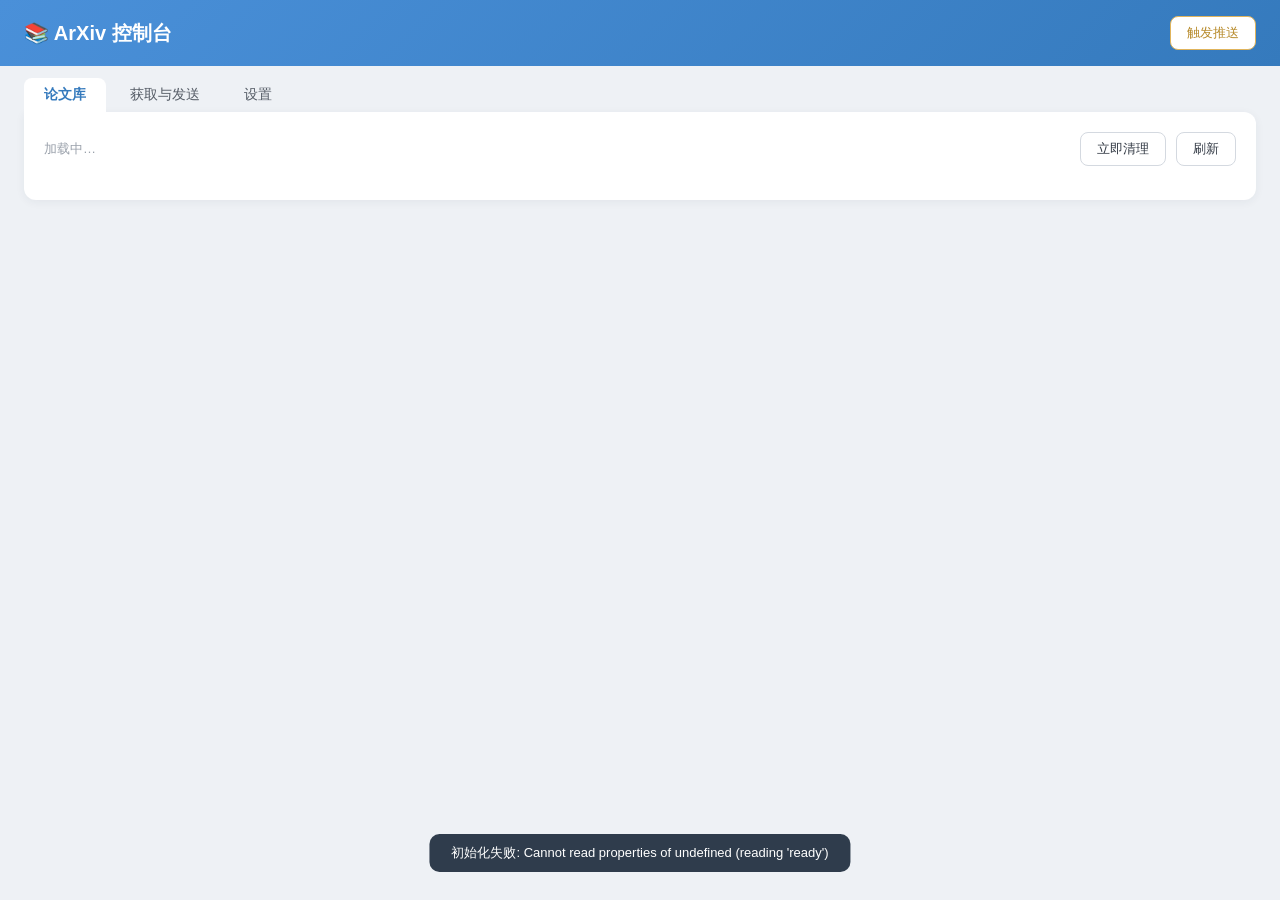
<file: pages/arxiv/index.html>
<!doctype html>
<html lang="zh-CN">
  <head>
    <meta charset="utf-8" />
    <meta name="viewport" content="width=device-width, initial-scale=1" />
    <title>ArXiv 控制台</title>
    <link rel="stylesheet" href="./style.css" />
  </head>
  <body>
    <header class="topbar">
      <h1>📚 ArXiv 控制台</h1>
      <span class="spacer"></span>
      <button id="btn-trigger" class="btn warn" title="立即执行一次定时推送">触发推送</button>
    </header>

    <nav class="tabs">
      <button class="tab active" data-tab="library">论文库</button>
      <button class="tab" data-tab="fetcher">获取与发送</button>
      <button class="tab" data-tab="settings">设置</button>
    </nav>

    <!-- ── 论文库（左右分栏） ─────────────────── -->
    <section id="tab-library" class="tab-page">
      <div class="panel">
        <div class="panel-row">
          <span id="storage-info" class="muted">加载中…</span>
          <span class="spacer"></span>
          <button id="btn-delete-selected" class="btn warn hidden">删除选中</button>
          <button id="btn-cleanup" class="btn">立即清理</button>
          <button id="btn-reload-library" class="btn">刷新</button>
        </div>
        <div id="library-empty" class="empty hidden">
          暂无论文记录。论文通过定时推送或「获取与发送」手动发送后会出现在这里。
        </div>
        <div id="library-split" class="split hidden">
          <!-- 左栏：论文列表 -->
          <div id="library-list" class="fetch-list"></div>

          <!-- 右栏：论文详情 + 重发面板 -->
          <div id="library-detail" class="preview hidden">
            <div id="detail-title" class="preview-title"></div>
            <div id="detail-meta" class="detail-meta"></div>
            <div class="tabs small">
              <button class="dtab active" data-dtab="abstract">摘要</button>
              <button class="dtab" data-dtab="summary">AI 总结</button>
              <button class="dtab" data-dtab="screenshot">首页截图</button>
              <button class="dtab" data-dtab="card">卡片图片</button>
              <button class="dtab" data-dtab="preview">发送预览</button>
            </div>
            <pre id="detail-abstract" class="preview-text"></pre>
            <div id="detail-image-wrap" class="hidden center">
              <img id="detail-image" alt="论文图片" />
            </div>

            <!-- 发送预览：按当前发送配置重新渲染 -->
            <div id="detail-preview-panel" class="hidden">
              <div class="tabs small">
                <button class="pvtab active" data-pvtab="plain">纯文本</button>
                <button class="pvtab" data-pvtab="markdown">Markdown</button>
                <button class="pvtab" data-pvtab="image">卡片图片</button>
              </div>
              <pre id="detail-preview-text" class="preview-text"></pre>
              <div id="detail-preview-image-wrap" class="hidden center">
                <img id="detail-preview-image" alt="卡片预览" />
              </div>
              <div class="panel-row preview-actions">
                <label class="check">
                  <input id="detail-preview-as-image" type="checkbox" />
                  渲染卡片图片
                </label>
                <span class="spacer"></span>
                <button id="btn-detail-preview" class="btn">渲染预览</button>
              </div>
              <div class="muted">预览按当前发送配置生成，修改配置后请重新渲染；渲染的卡片会保存为该论文的最新卡片。</div>
            </div>

            <div class="detail-actions">
              <button id="btn-detail-pdf" class="btn hidden">下载 PDF</button>
              <a id="detail-arxiv-link" class="btn" href="#" target="_blank" rel="noopener">arXiv 页面</a>
            </div>

            <div class="send-form">
              <label>
                重发到会话
                <input id="detail-session" class="input" list="session-list" placeholder="aiocqhttp:GroupMessage:123456" />
              </label>
              <div class="send-grid">
                <label>
                  文本格式
                  <select id="detail-format" class="input">
                    <option value="auto">auto（跟随平台配置）</option>
                    <option value="plain">plain</option>
                    <option value="markdown">markdown</option>
                  </select>
                </label>
                <label>
                  卡片模板
                  <input id="detail-template" class="input" list="template-list" placeholder="default" />
                </label>
              </div>
              <div class="send-grid">
                <label class="check">
                  <input id="detail-as-image" type="checkbox" />
                  按图发送
                </label>
                <label class="check">
                  <input id="detail-send-abstract" type="checkbox" checked />
                  包含摘要
                </label>
                <label class="check">
                  <input id="detail-attach-pdf" type="checkbox" checked />
                  附带 PDF
                </label>
                <label class="check">
                  <input id="detail-screenshot" type="checkbox" checked />
                  截图首页
                </label>
              </div>
              <div class="panel-row">
                <span class="spacer"></span>
                <button id="btn-resend" class="btn primary">重发此论文</button>
              </div>
            </div>
          </div>
        </div>
      </div>
    </section>

    <!-- ── 获取与发送（左右分栏） ────────────────── -->
    <section id="tab-fetcher" class="tab-page hidden">
      <div class="panel">
        <div class="panel-row wrap">
          <select id="fetch-mode" class="input">
            <option value="latest">最新论文（按配置分类）</option>
            <option value="search">关键词搜索</option>
            <option value="id">按 ID / 链接</option>
          </select>
          <input
            id="fetch-query"
            class="input grow"
            placeholder="关键词或 arXiv ID / 链接（最新模式留空）"
          />
          <input id="fetch-count" class="input num" type="number" min="1" max="20" value="3" title="数量" />
          <button id="btn-fetch" class="btn primary">获取论文</button>
        </div>

        <div class="split">
          <!-- 左栏：论文列表 -->
          <div id="fetch-list" class="fetch-list">
            <div class="empty">点击「获取论文」加载论文列表</div>
          </div>

          <!-- 右栏：预览 + 发送面板 -->
          <div id="preview-pane" class="preview hidden">
            <div id="preview-title" class="preview-title"></div>
            <div class="tabs small">
              <button class="ptab active" data-ptab="plain">纯文本</button>
              <button class="ptab" data-ptab="markdown">Markdown</button>
              <button class="ptab" data-ptab="image">卡片图片</button>
            </div>
            <pre id="preview-text" class="preview-text"></pre>
            <div id="preview-image-wrap" class="hidden center">
              <img id="preview-image" alt="卡片预览" />
            </div>

            <div class="send-form">
              <label>
                目标会话
                <input id="send-session" class="input" list="session-list" placeholder="aiocqhttp:GroupMessage:123456" />
                <datalist id="session-list"></datalist>
              </label>
              <div id="session-platform" class="muted"></div>

              <div class="send-grid">
                <label>
                  文本格式
                  <select id="send-format" class="input">
                    <option value="auto">auto（跟随平台配置）</option>
                    <option value="plain">plain</option>
                    <option value="markdown">markdown</option>
                  </select>
                </label>
                <label id="wrap-send-template">
                  卡片模板
                  <input id="send-template" class="input" list="template-list" placeholder="default" />
                  <datalist id="template-list"></datalist>
                </label>
              </div>

              <div class="send-grid">
                <label class="check">
                  <input id="send-as-image" type="checkbox" />
                  按图发送
                </label>
                <label class="check">
                  <input id="send-abstract" type="checkbox" checked />
                  包含摘要
                </label>
                <label class="check">
                  <input id="send-attach-pdf" type="checkbox" checked />
                  附带 PDF
                </label>
                <label class="check">
                  <input id="send-screenshot" type="checkbox" checked />
                  截图首页
                </label>
              </div>

              <div class="panel-row">
                <button id="btn-preview" class="btn">预览样式</button>
                <button id="btn-send" class="btn primary">发送到会话</button>
              </div>
            </div>
          </div>
        </div>
      </div>
    </section>

    <!-- ── 设置 ──────────────────────────────── -->
    <section id="tab-settings" class="tab-page hidden">
      <div class="panel">
        <div class="panel-row">
          <span class="muted">在控制台内直接修改插件配置，保存后立即生效。</span>
          <span class="spacer"></span>
          <button id="btn-reload-config" class="btn">重新读取</button>
        </div>

        <div class="settings-grid">
          <div class="settings-block">
            <h3>ArXiv 获取</h3>
            <label>学科分类（每行一个，如 cs.AI）
              <textarea id="cfg-categories" class="input" rows="2"></textarea>
            </label>
            <label>关键词标签（每行一个，留空仅按分类筛选）
              <textarea id="cfg-tags" class="input" rows="2"></textarea>
            </label>
            <label>每次推送/搜索最大论文数量
              <input id="cfg-max-results" class="input num" type="number" min="1" max="20" />
            </label>
            <label>HTTP 请求超时（秒）
              <input id="cfg-timeout" class="input num" type="number" min="5" max="120" />
            </label>
            <label>PDF 下载镜像站（每行一个，按优先级排列）
              <textarea id="cfg-pdf-mirrors" class="input" rows="2"></textarea>
            </label>
          </div>

          <div class="settings-block">
            <h3>定时推送</h3>
            <label>推送时间（HH:MM）
              <input id="cfg-push-time" class="input" placeholder="09:00" />
            </label>
            <label>推送时区
              <input id="cfg-push-timezone" class="input" placeholder="Asia/Shanghai" />
            </label>
            <label>目标会话（每行一个 UMO）
              <textarea id="cfg-target-sessions" class="input" rows="3"></textarea>
            </label>
            <label>已发送记录保留天数（去重）
              <input id="cfg-history-days" class="input num" type="number" min="1" />
            </label>
          </div>

          <div class="settings-block">
            <h3>发送内容</h3>
            <label class="check"><input id="cfg-send-abstract" type="checkbox" /> 发送摘要</label>
            <label class="check"><input id="cfg-abstract-as-image" type="checkbox" /> 摘要渲染为图片</label>
            <label class="check"><input id="cfg-attach-pdf" type="checkbox" /> 附带 PDF</label>
            <label class="check"><input id="cfg-screenshot-pdf" type="checkbox" /> 截图 PDF 首页</label>
            <label>截图 DPI（72~300）
              <input id="cfg-screenshot-dpi" class="input num" type="number" min="72" max="300" />
            </label>
            <label>PDF 最大体积（MB）
              <input id="cfg-max-pdf-size" class="input num" type="number" min="1" max="100" />
            </label>
          </div>

          <div class="settings-block">
            <h3>平台适配</h3>
            <label class="check"><input id="cfg-send-as-image" type="checkbox" /> 按图发送（t2i 卡片）</label>
            <label>卡片模板
              <input id="cfg-image-template" class="input" list="template-list" placeholder="default" />
            </label>
            <label>默认平台文本格式
              <select id="cfg-default-format" class="input">
                <option value="plain">plain</option>
                <option value="markdown">markdown</option>
              </select>
            </label>
            <label>QQ 官方文本格式
              <select id="cfg-qqofficial-format" class="input">
                <option value="plain">plain</option>
                <option value="markdown">markdown</option>
              </select>
            </label>
            <label class="check"><input id="cfg-aiocqhttp-forward" type="checkbox" /> aiocqhttp 合并转发</label>
            <label>合并转发机器人昵称
              <input id="cfg-aiocqhttp-bot-name" class="input" placeholder="ArXiv Bot" />
            </label>
            <div class="instances-head">
              <span class="muted">实例级适配（优先级最高）</span>
              <button id="btn-add-instance" class="btn small">添加实例</button>
            </div>
            <div id="instances-list"></div>
          </div>

          <div class="settings-block">
            <h3>论文库存储</h3>
            <label class="check"><input id="cfg-store-papers" type="checkbox" /> 存储已发送论文与 PDF</label>
            <label>保留天数
              <input id="cfg-retention-days" class="input num" type="number" min="1" value="7" />
            </label>
          </div>

          <div class="settings-block">
            <h3>LLM 赋能</h3>
            <label>摘要处理方式
              <select id="cfg-abstract-mode" class="input">
                <option value="original">英文（原文）</option>
                <option value="llm_chinese">中文（LLM 翻译）</option>
              </select>
            </label>
            <label>摘要翻译 LLM 提供商 ID（留空用默认）
              <input id="cfg-translate-provider" class="input" placeholder="留空使用默认提供商" />
            </label>
            <label class="check"><input id="cfg-llm-summarize" type="checkbox" /> 使用 LLM 总结论文</label>
            <label>总结 LLM 提供商 ID（需视觉模型，留空用默认）
              <input id="cfg-summarize-provider" class="input" placeholder="留空使用默认提供商" />
            </label>
            <label>自定义总结 Prompt（留空用默认）
              <textarea id="cfg-summary-prompt" class="input" rows="3"></textarea>
            </label>
          </div>
        </div>

        <div class="panel-row">
          <span id="config-status" class="muted"></span>
          <span class="spacer"></span>
          <button id="btn-save-config" class="btn primary">保存配置</button>
        </div>
      </div>
    </section>

    <div id="toast" class="toast hidden"></div>
    <script type="module" src="./app.js"></script>
  </body>
</html>
</file>
<file: pages/arxiv/style.css>
* {
  box-sizing: border-box;
  margin: 0;
  padding: 0;
}

body {
  font-family: -apple-system, "Segoe UI", "Noto Sans SC", "Microsoft YaHei", sans-serif;
  background: #eef1f5;
  color: #2b2f36;
  min-height: 100vh;
}

.topbar {
  display: flex;
  align-items: center;
  gap: 16px;
  padding: 16px 24px;
  background: linear-gradient(135deg, #4a90d9 0%, #357abd 100%);
  color: #fff;
}

.topbar h1 {
  font-size: 20px;
  font-weight: 700;
}

.tabs {
  display: flex;
  gap: 4px;
  padding: 12px 24px 0;
}

.tab,
.ptab,
.dtab,
.pvtab {
  padding: 8px 20px;
  border: none;
  border-radius: 8px 8px 0 0;
  background: transparent;
  color: #555c66;
  font-size: 14px;
  cursor: pointer;
}

.tab.active,
.ptab.active,
.dtab.active,
.pvtab.active {
  background: #fff;
  color: #357abd;
  font-weight: 600;
}

.tabs.small {
  padding: 0;
  border-bottom: 1px solid #e2e6ec;
}

.ptab,
.dtab,
.pvtab {
  border-radius: 6px 6px 0 0;
  font-size: 13px;
  padding: 6px 14px;
}

.tab-page {
  padding: 0 24px 24px;
}

.panel {
  background: #fff;
  border-radius: 0 12px 12px 12px;
  padding: 20px;
  box-shadow: 0 2px 10px rgba(31, 45, 61, 0.06);
}

.panel-row {
  display: flex;
  align-items: center;
  gap: 10px;
  margin-bottom: 14px;
}

.panel-row.wrap {
  flex-wrap: wrap;
}

.spacer {
  flex: 1;
}

.muted {
  color: #9aa1ab;
  font-size: 13px;
}

.hidden {
  display: none !important;
}

.center {
  text-align: center;
}

.btn {
  padding: 7px 16px;
  border: 1px solid #d4d9e0;
  border-radius: 8px;
  background: #fff;
  color: #333a45;
  font-size: 13px;
  cursor: pointer;
  transition: all 0.15s;
}

.btn:hover {
  border-color: #4a90d9;
  color: #357abd;
}

.btn:disabled {
  opacity: 0.5;
  cursor: not-allowed;
}

.btn.primary {
  background: #4a90d9;
  border-color: #4a90d9;
  color: #fff;
}

.btn.primary:hover {
  background: #357abd;
}

.btn.warn {
  border-color: #e0b45c;
  color: #b78a2a;
}

.input {
  padding: 7px 12px;
  border: 1px solid #d4d9e0;
  border-radius: 8px;
  font-size: 13px;
  background: #fff;
  color: #2b2f36;
}

.input:focus {
  outline: none;
  border-color: #4a90d9;
}

.input.grow {
  flex: 1;
  min-width: 180px;
}

.input.num {
  width: 70px;
}

/* ── 论文库 ─────────────────────────────── */

.check-cell {
  display: flex;
  align-items: flex-start;
  gap: 8px;
}

.check-cell input[type="checkbox"] {
  margin-top: 3px;
  flex-shrink: 0;
}

.cat {
  display: inline-block;
  padding: 1px 10px;
  border-radius: 999px;
  background: #e8f1fb;
  color: #357abd;
  font-size: 12px;
}

.detail-actions {
  display: flex;
  gap: 8px;
  margin-top: 12px;
}

.detail-meta {
  font-size: 12px;
  color: #9aa1ab;
  margin-bottom: 12px;
  display: flex;
  flex-wrap: wrap;
  gap: 6px 14px;
}

a.btn {
  display: inline-flex;
  align-items: center;
  text-decoration: none;
}

.empty {
  padding: 40px 0;
  text-align: center;
  color: #9aa1ab;
  font-size: 13px;
}

/* ── 获取与发送 ─────────────────────────── */

.split {
  display: grid;
  grid-template-columns: minmax(260px, 1fr) minmax(320px, 1.4fr);
  gap: 16px;
}

@media (max-width: 900px) {
  .split {
    grid-template-columns: 1fr;
  }
}

.fetch-list {
  display: flex;
  flex-direction: column;
  gap: 8px;
  max-height: 640px;
  overflow-y: auto;
}

.fetch-item {
  border: 1px solid #e2e6ec;
  border-radius: 8px;
  padding: 10px 14px;
  cursor: pointer;
  transition: border-color 0.15s;
}

.fetch-item:hover {
  border-color: #4a90d9;
}

.fetch-item.selected {
  border-color: #4a90d9;
  background: #f4f8fd;
}

.fetch-item .title {
  font-size: 13px;
  font-weight: 600;
  line-height: 1.5;
}

.fetch-item .meta {
  font-size: 12px;
  color: #9aa1ab;
  margin-top: 4px;
}

.preview-title {
  font-size: 14px;
  font-weight: 600;
  margin-bottom: 10px;
  line-height: 1.5;
}

.preview-text {
  margin-top: 12px;
  padding: 12px;
  background: #f7f9fb;
  border-radius: 8px;
  font-size: 12px;
  line-height: 1.8;
  white-space: pre-wrap;
  word-break: break-word;
  max-height: 320px;
  overflow-y: auto;
  font-family: inherit;
}

#preview-image-wrap {
  margin-top: 12px;
}

#preview-image {
  max-width: 100%;
  border: 1px solid #e2e6ec;
  border-radius: 8px;
}

.send-form {
  margin-top: 16px;
  border-top: 1px solid #e2e6ec;
  padding-top: 14px;
  display: flex;
  flex-direction: column;
  gap: 10px;
}

.send-form label {
  display: flex;
  flex-direction: column;
  gap: 5px;
  font-size: 13px;
  color: #555c66;
}

.send-form label.check {
  flex-direction: row;
  align-items: center;
  gap: 8px;
}

/* ── Toast ──────────────────────────────── */

.toast {
  position: fixed;
  bottom: 28px;
  left: 50%;
  transform: translateX(-50%);
  padding: 10px 22px;
  border-radius: 10px;
  background: rgba(31, 45, 61, 0.92);
  color: #fff;
  font-size: 13px;
  z-index: 99;
  max-width: 80vw;
  word-break: break-all;
}

#detail-image {
  max-width: 100%;
  border: 1px solid #e2e6ec;
  border-radius: 8px;
}

/* 首页截图缩小展示（卡片图片保持全宽） */
#detail-image-wrap.shot #detail-image {
  max-width: 480px;
}

#detail-preview-image {
  max-width: 100%;
  border: 1px solid #e2e6ec;
  border-radius: 8px;
}

#detail-preview-image-wrap {
  margin-top: 12px;
}

.preview-actions {
  margin-top: 12px;
  margin-bottom: 6px;
}

/* ── 设置面板 ─────────────────────────── */

.settings-grid {
  display: grid;
  grid-template-columns: repeat(auto-fit, minmax(280px, 1fr));
  gap: 18px;
  margin-bottom: 14px;
}

.settings-block {
  border: 1px solid #e2e6ec;
  border-radius: 10px;
  padding: 14px 16px;
  display: flex;
  flex-direction: column;
  gap: 10px;
}

.settings-block h3 {
  font-size: 14px;
  font-weight: 600;
  color: #357abd;
  margin-bottom: 4px;
}

.settings-block label {
  display: flex;
  flex-direction: column;
  gap: 5px;
  font-size: 13px;
  color: #555c66;
}

.settings-block label.check {
  flex-direction: row;
  align-items: center;
  gap: 8px;
}

.send-grid {
  display: grid;
  grid-template-columns: 1fr 1fr;
  gap: 10px;
}

.send-grid .check {
  flex-direction: row;
  align-items: center;
  gap: 8px;
}

/* ── 实例级适配编辑器 ────────────────────── */

.instances-head {
  display: flex;
  align-items: center;
  justify-content: space-between;
  margin-top: 4px;
}

.btn.small {
  padding: 3px 10px;
  font-size: 12px;
}

.instance-row {
  display: flex;
  flex-wrap: wrap;
  gap: 6px;
  align-items: center;
  padding: 8px;
  border: 1px dashed #e2e6ec;
  border-radius: 8px;
}

.instance-row .inst-session {
  flex: 1 1 180px;
  min-width: 160px;
}

.instance-row .inst-format {
  width: 96px;
}

.instance-row .inst-bot-name {
  width: 110px;
}

.instance-row .check {
  display: flex;
  align-items: center;
  gap: 4px;
  font-size: 12px;
  color: #555c66;
  white-space: nowrap;
}
</file>
